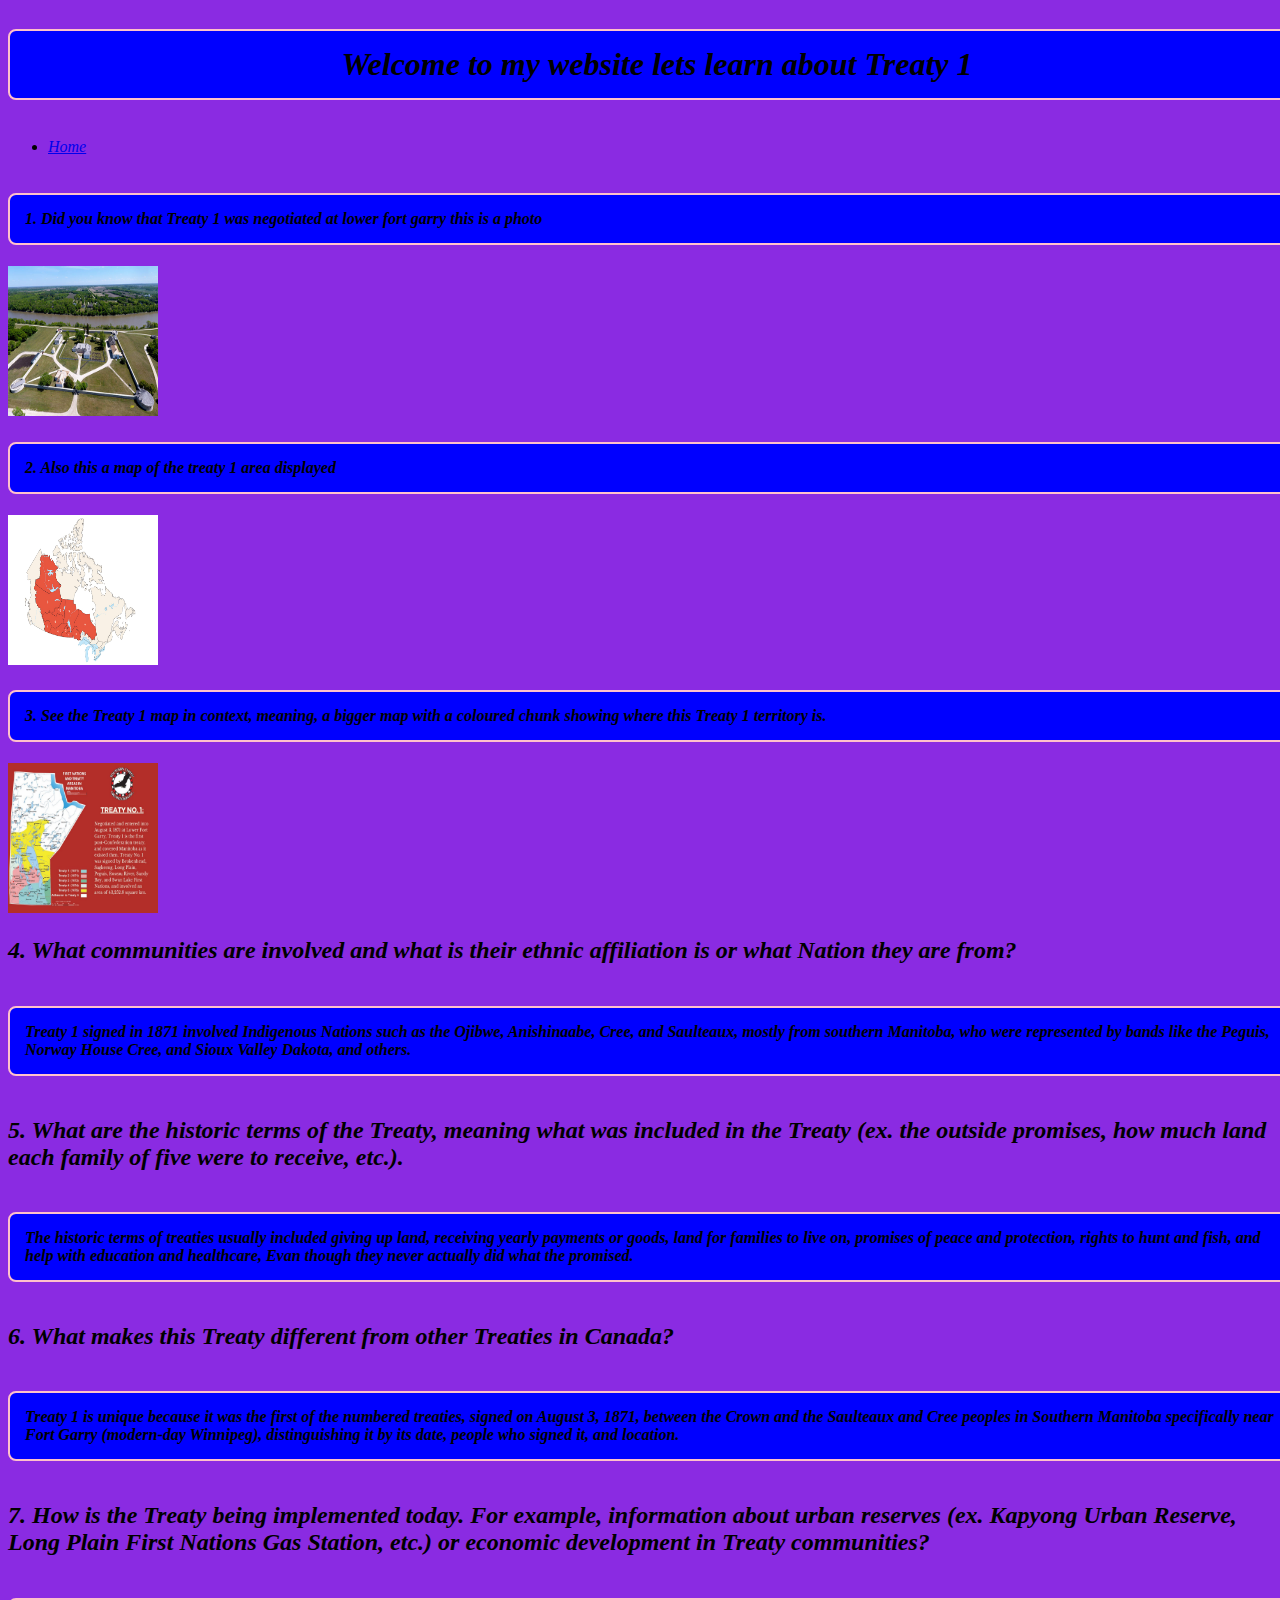
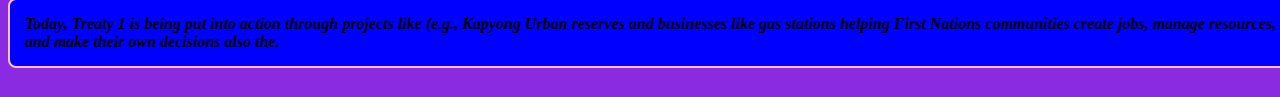
<file: index.html>
<!DOCTYPE html>
<html lang="en">
<head>
    <link rel="stylesheet" href="STYLE.CSS"/>
    <meta charset="UTF-8">
    <meta name="viewport" content="width=device-width, initial-scale=1.0">
    <title>Document</title>
</head>
<body>
    <h1 style="text-align: center;" >Welcome to my website lets learn about Treaty 1</h1>
    <ul>
        <li><a href="#home">Home</a></li>
    </ul>
    <!--i just made a nav bar-->
    <h4>1. Did you know that Treaty 1 was negotiated at lower fort garry this is a photo</h4>
    <img src="cSS/lowerfortgarry7.jpg"alt="lower fort garry" height="150px" width="150px">
    <h4>2. Also this a map of the treaty 1 area displayed</h4>
    <img src="cSS/treaty area displayed.jpg"alt="Treaty area" height="150px" width="150px">
    <h4>3. See the Treaty 1 map in context, meaning, a bigger map with a coloured chunk showing where this Treaty 1 territory is. </h4>
    <img src="cSS/See the Treaty map in context, meaning, a bigger map with a coloured chunk showing where this Treaty territory is..jfif"alt="bigger treaty map" height="150px" width="150px">
    <h2>4. What communities are involved and what is their ethnic affiliation is or what Nation they are from?</h2>
    <h4>Treaty 1 signed in 1871 involved Indigenous Nations such as the Ojibwe, Anishinaabe, Cree, and Saulteaux, mostly from southern Manitoba, who were represented by bands like the Peguis, Norway House Cree, and Sioux Valley Dakota, and others. </h4>
    <h2>5. What are the historic terms of the Treaty, meaning what was included in the Treaty (ex. the outside promises, how much land each family of five were to receive, etc.). </h2>
    <h4> The historic terms of treaties usually included giving up land, receiving yearly payments or goods, land for families to live on, promises of peace and protection, rights to hunt and fish, and help with education and healthcare, Evan though they never actually did what the promised. </h4>
    <h2>6. What makes this Treaty different from other Treaties in Canada? </h2>
    <h4>Treaty 1 is unique because it was the first of the numbered treaties, signed on August 3, 1871, between the Crown and the Saulteaux and Cree peoples in Southern Manitoba specifically near Fort Garry (modern-day Winnipeg), distinguishing it by its date, people who signed it, and location. </h4>
    <h2>7. How is the Treaty being implemented today. For example, information about urban reserves (ex. Kapyong Urban Reserve, Long Plain First Nations Gas Station, etc.) or economic development in Treaty communities?  </h2>
    <h4>Today, Treaty 1 is being put into action through projects like (e.g., Kapyong Urban reserves and businesses like gas stations helping First Nations communities create jobs, manage resources, and make their own decisions also the. </h4>
</body>
</html>
</file>
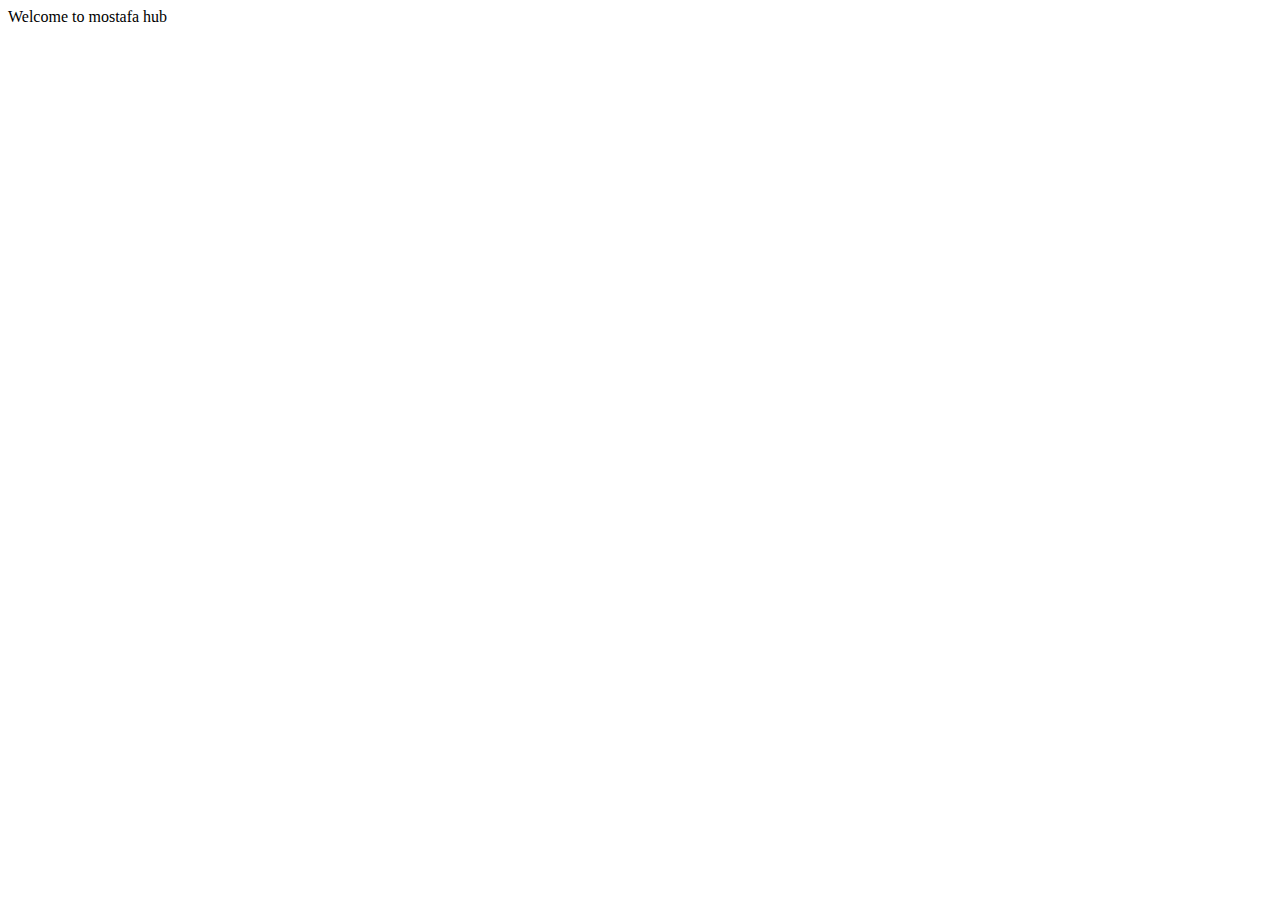
<file: basketball.html>
<!DOCTYPE html>
<html lang="en">
<head>
    <meta charset="UTF-8">
    <meta name="viewport" content="width=device-width, initial-scale=1.0">
    <title>Document</title>
    <header>Welcome to mostafa hub</header>
    
</head>
<body>
    
</body>
</html>
</file>
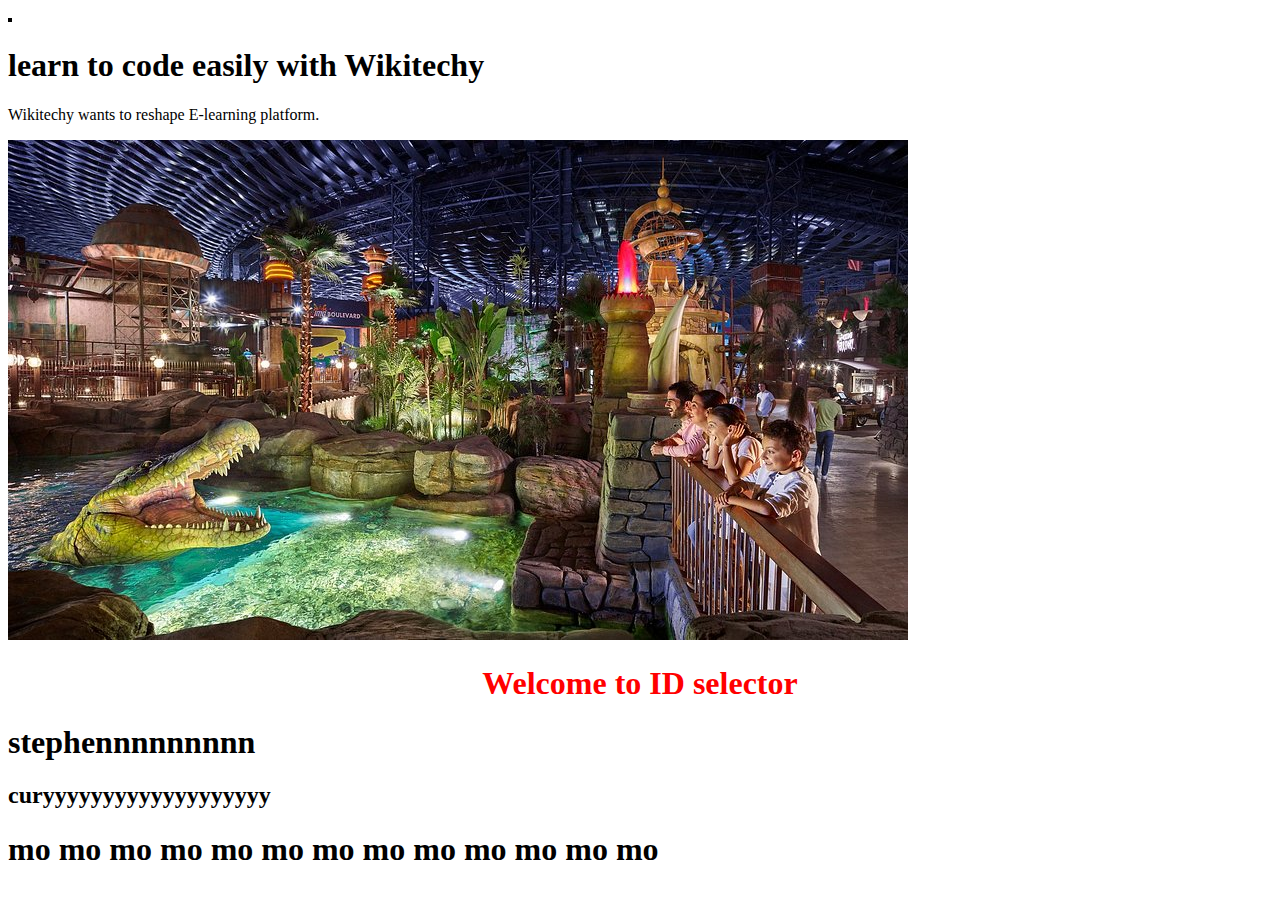
<file: mo.html>
<!DOCTYPE html>
<html lang="en">
<head>
    <meta charset="UTF-8">
    <meta name="viewport" content="width=device-width, initial-scale=1.0">
    <title>CSS ID Selector</title>
    <style>
        .center
        {
            border: 2px solid black;
        }
        #demo
    {
        text-align: center;
        color: red;
    }
    </style>
</head>
   <body>
    <img class="center">
        <h1>learn to code easily with Wikitechy </h1>
        <p>Wikitechy wants to reshape E-learning platform.</p>
    <img src="lost-valley.jpg" alt="Disney World"/>
 
   


    
    <!--internal CSS
    formatting is diffrent than HTML-->



<h1 id="demo">Welcome to ID selector</h1>
    <h1> stephennnnnnnnn</h1>
    <h2>curyyyyyyyyyyyyyyyyyyy</h2>
    <h1>mo mo mo mo mo mo mo mo mo mo mo mo mo</h1>
</body>
</html>
</file>
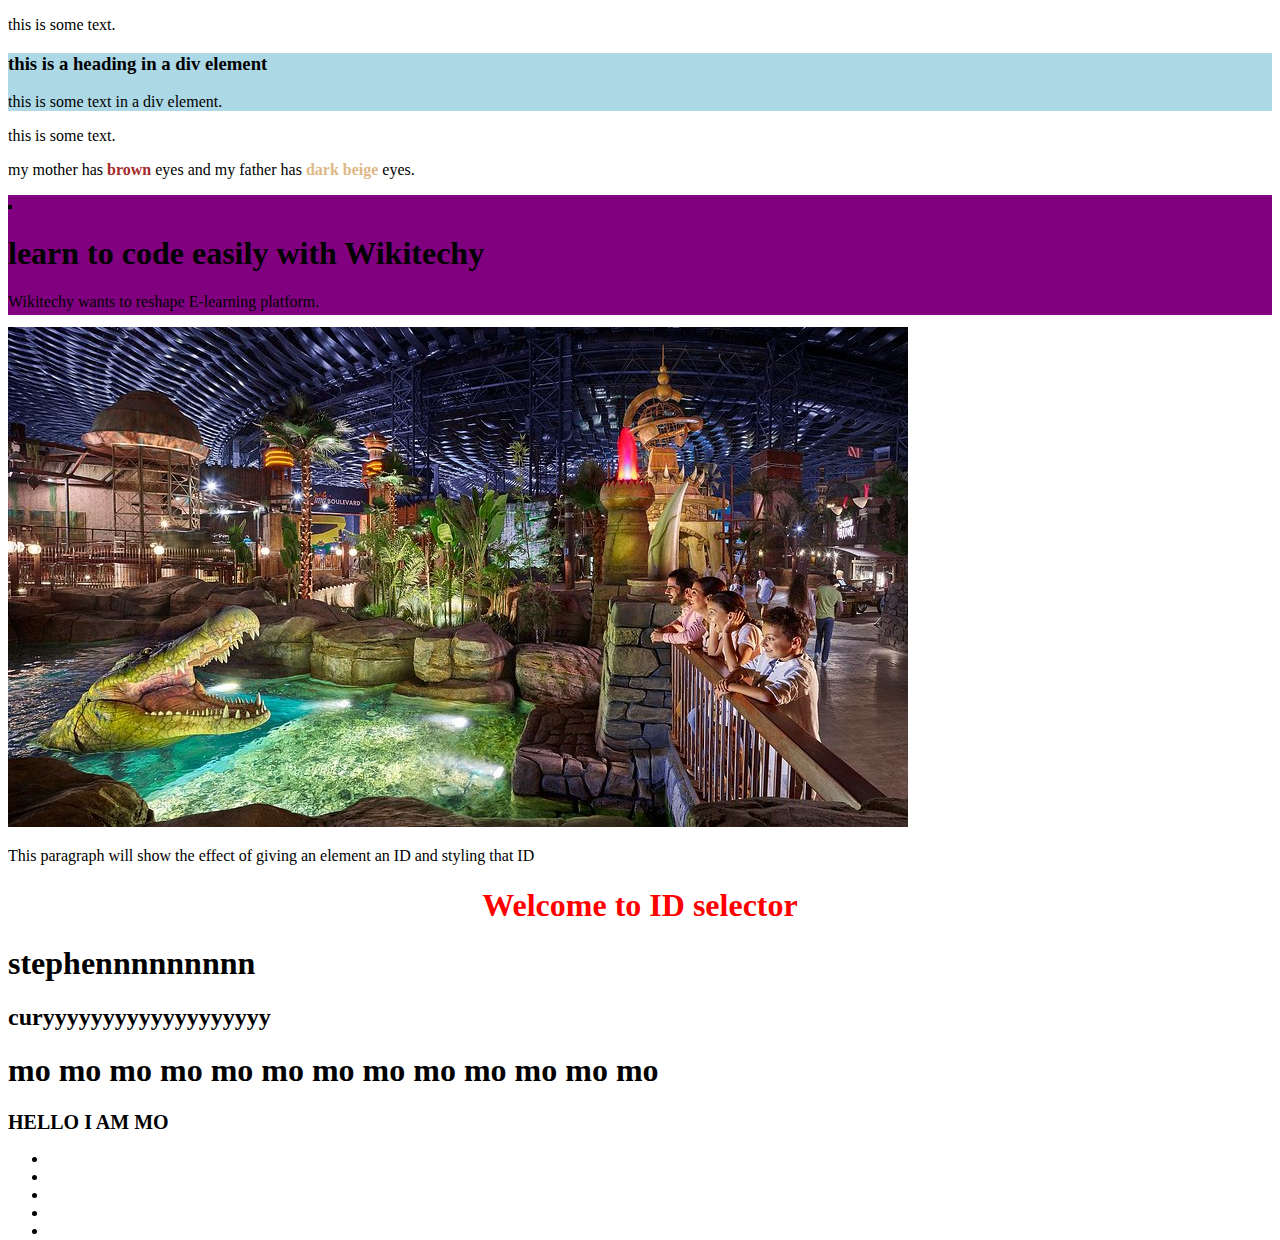
<file: cSS/cancel-and-ids.html>
<!DOCTYPE html>
<html lang="en">
<head>
    <p>this is some text.</p>
    <div style="background-color:lightblue;">
        <h3>this is a heading in a div element</h3>
        <p>this is some text in a div element.</p>
    </div>
    <p>this is some text.</p>
    <p>my mother has <span style="color:brown;font-weight:bold">brown</span> eyes
    and my father has <span style="color:burlywood;font-weight:bold">dark
    beige</span> eyes.</p>
    <div style="background-color:purple;height:120px;width:auto;"
    <meta charset="UTF-8">
    <meta name="viewport" content="width=device-width, initial-scale=1.0">
    <title>CSS ID Selector</title>
    <style>
        .center
        {
            border: 2px solid black;
        }
        #demo
    {
        text-align: center;
        color: red;
    }
    #moishere{
        font-family: Cambria, Cochin, Georgia, Times, 'Times New Roman', serif;
        font-size: 20px;
    }
    </style>
</head>
   <body>
    <img class="center">
        <h1>learn to code easily with Wikitechy </h1>
        <p>Wikitechy wants to reshape E-learning platform.</p>
    <img src="lost-valley.jpg" alt="Disney World"/>
    <html lang="en">
        <head>
            <style>
                .nav-link {
                    padding: 5px;
                    margin: 4px;
                    border: 3px;
                }
                
            </style>
            <p>This paragraph will show the effect of giving an element an ID and<span style="color: green;font-style: italic;"></span> styling that ID</p>
        </head>
    </html>
   
   


    
    <!--internal CSS
    formatting is diffrent than HTML-->



<h1 id="demo">Welcome to ID selector</h1>
    <h1> stephennnnnnnnn</h1>
    <h2>curyyyyyyyyyyyyyyyyyyy</h2>
    <h1>mo mo mo mo mo mo mo mo mo mo mo mo mo</h1>
    <h1 id="moishere"><b>HELLO I AM MO</b></h1>

<nav>
    <ul>
        <li><a href="mo.html"></a></li>
        <li><a href="index.html"></a></li>
        <li><a href="basketball.html"></a></li>
        <li><a href="css.html"></a></li>
        <li><a href="mo.html"></a></li>
    </ul>
</nav>
</body>
</html>
</file>
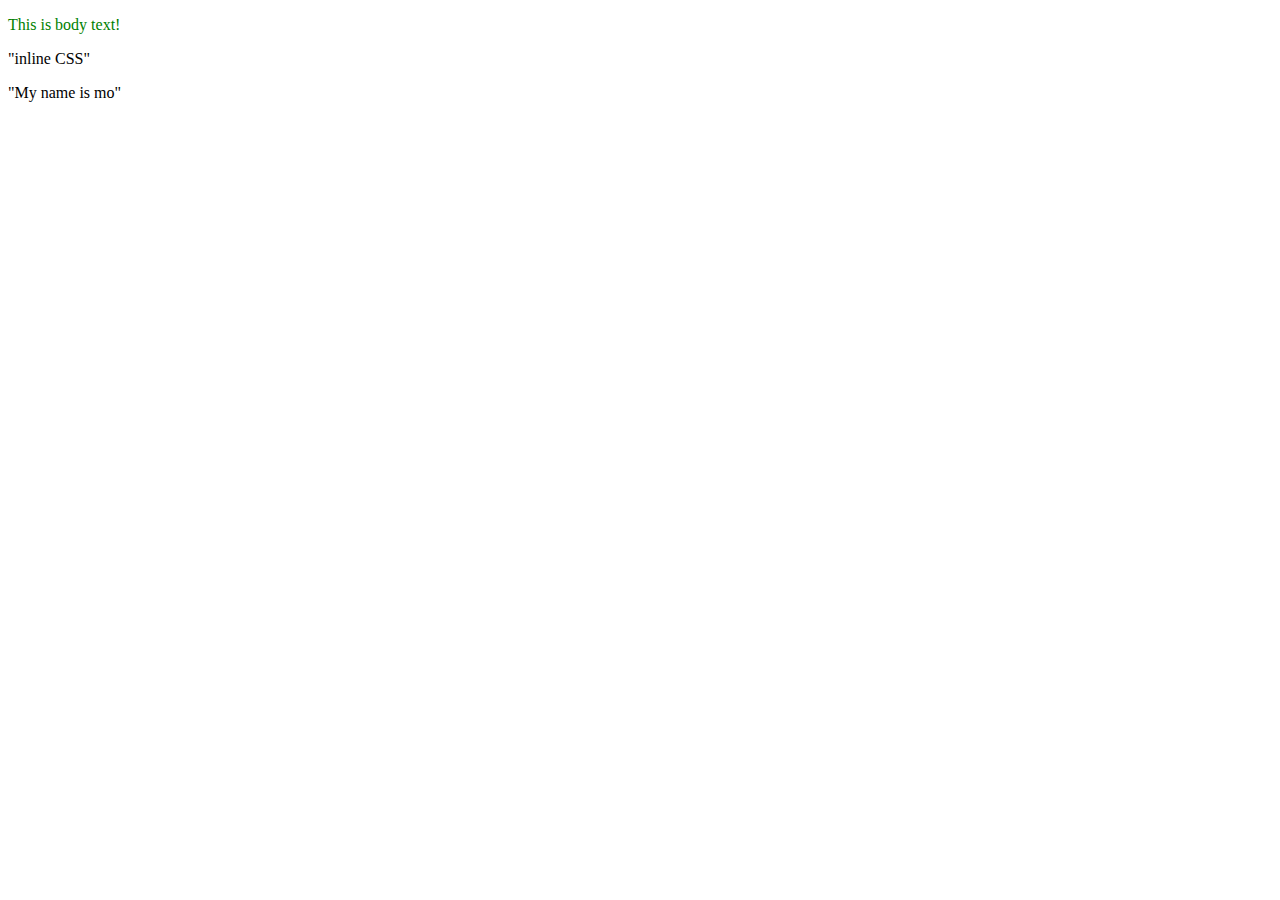
<file: cSS/css.html>
<!DOCTYPE html>
<html lang="en">
<head>
    <meta charset="UTF-8">
    <meta name="viewport" content="width=device-width, initial-scale=1.0">
    <title>Document</title>
    <p style="color: green; font-size: 16px;">This is body text!</p>
    
</head>
"inline CSS"
<body>
    <p></p>"My name is mo"
    <p style="background-color:#fbfbfe"></p> 
</body>
</html>
</file>
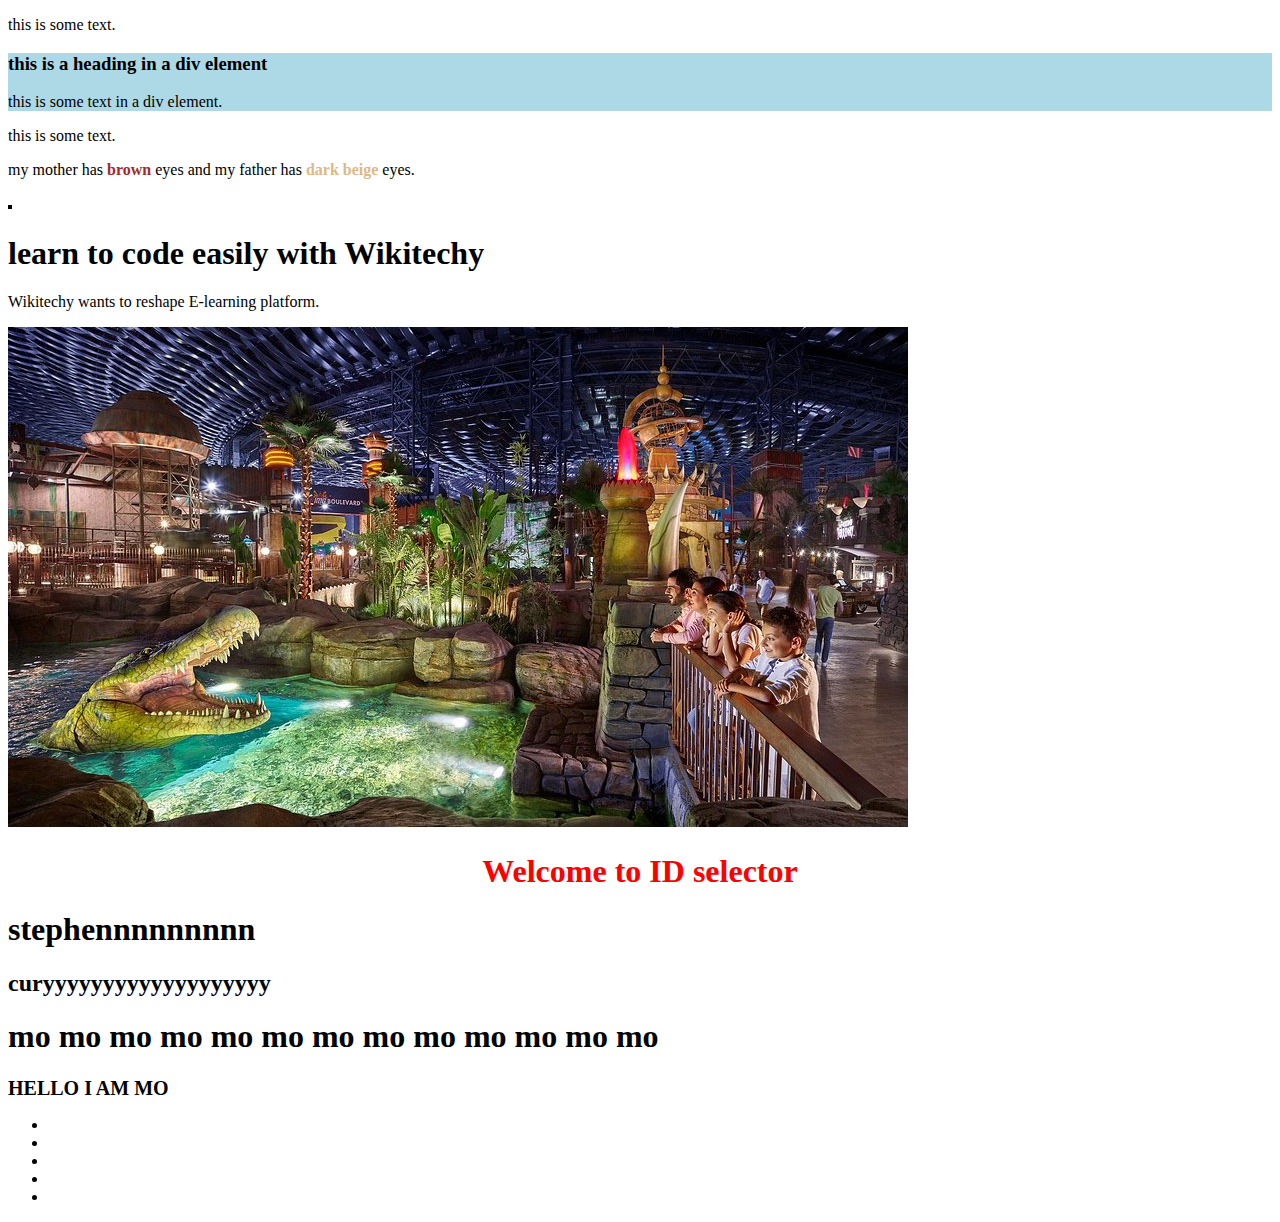
<file: cSS/div-and-span.html>
<!DOCTYPE html>
<html lang="en">
<head>
    <p>this is some text.</p>
    <div style="background-color:lightblue;">
        <h3>this is a heading in a div element</h3>
        <p>this is some text in a div element.</p>
    </div>
    <p>this is some text.</p>
    <p>my mother has <span style="color:brown;font-weight:bold">brown</span> eyes
    and my father has <span style="color:burlywood;font-weight:bold">dark
    beige</span> eyes.</p>
    <meta charset="UTF-8">
    <meta name="viewport" content="width=device-width, initial-scale=1.0">
    <title>CSS ID Selector</title>
    <style>
        .center
        {
            border: 2px solid black;
        }
        #demo
    {
        text-align: center;
        color: red;
    }
    #moishere{
        font-family: Cambria, Cochin, Georgia, Times, 'Times New Roman', serif;
        font-size: 20px;
    }
    </style>
</head>
   <body>
    <img class="center">
        <h1>learn to code easily with Wikitechy </h1>
        <p>Wikitechy wants to reshape E-learning platform.</p>
    <img src="lost-valley.jpg" alt="Disney World"/>
    <html lang="en">
        <head>
            <style>
                .nav-link {
                    padding: 5px;
                    margin: 4px;
                    border: 3px;
                }
            </style>
        </head>
    </html>
   
   


    
    <!--internal CSS
    formatting is diffrent than HTML-->



<h1 id="demo">Welcome to ID selector</h1>
    <h1> stephennnnnnnnn</h1>
    <h2>curyyyyyyyyyyyyyyyyyyy</h2>
    <h1>mo mo mo mo mo mo mo mo mo mo mo mo mo</h1>
    <h1 id="moishere"><b>HELLO I AM MO</b></h1>

<nav>
    <ul>
        <li><a href="mo.html"></a></li>
        <li><a href="index.html"></a></li>
        <li><a href="basketball.html"></a></li>
        <li><a href="css.html"></a></li>
        <li><a href="mo.html"></a></li>
    </ul>
</nav>
</body>
</html>
</file>
<file: STYLE.CSS>
body{background-color: blueviolet;
font-style: oblique;}
h4 {
border: 2px solid pink;
padding: 15px;
background-color: blue;
width: 100%;
border-radius: 8px;
display: inline-block;
}
h1 {
    
        border: 2px solid pink;
        padding: 15px;
        background-color: blue;
        width: 100%;
        border-radius: 8px;
        display: inline-block;
        
}
</file>
